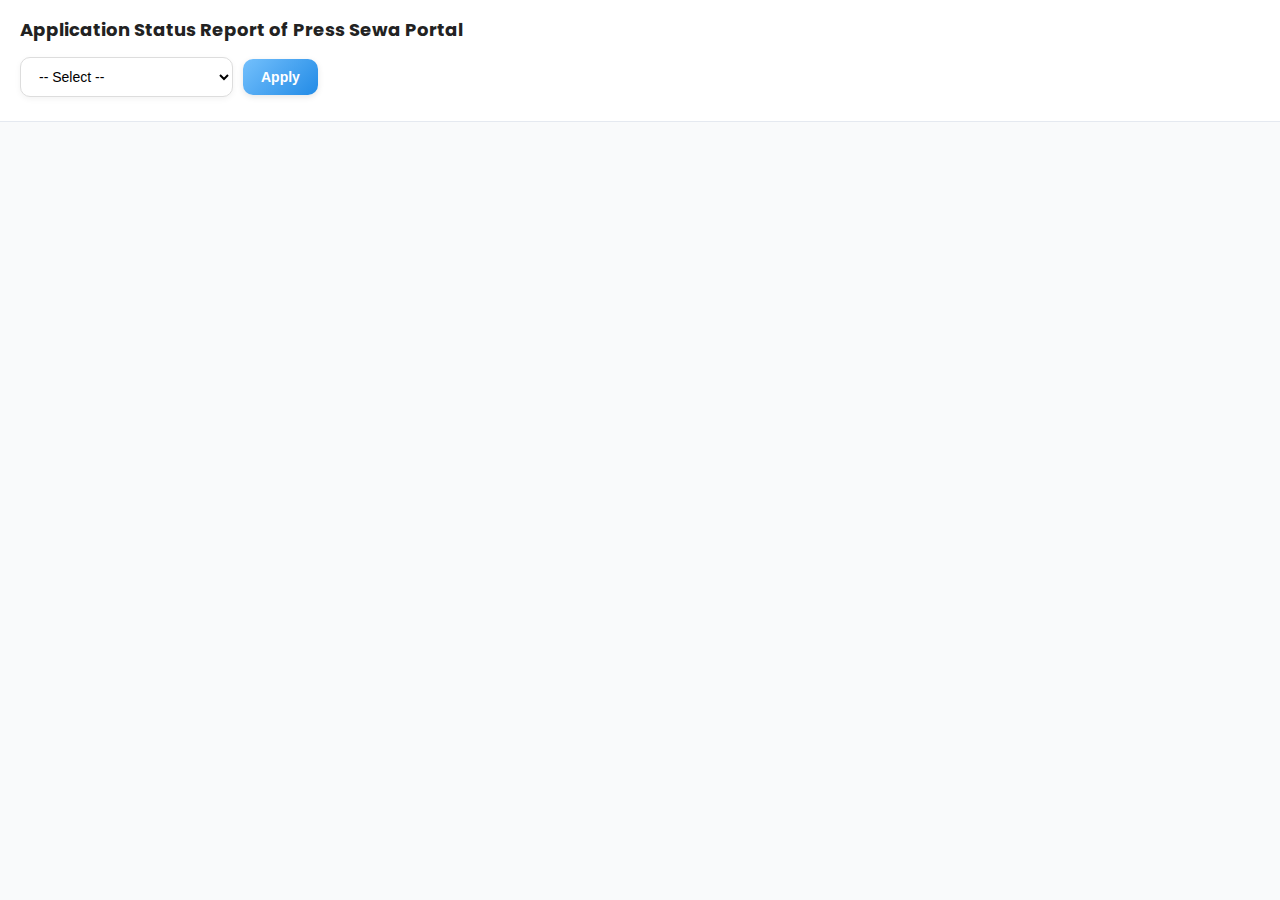
<file: prgi-dashboard-dummy/target/classes/static/index.html>
<!doctype html>
<html lang="en">
<head>
    <meta charset="utf-8">
    <title>PRGI Applications Dashboard</title>
    <meta name="viewport" content="width=device-width,initial-scale=1">
    <link href="https://fonts.googleapis.com/css2?family=Poppins:wght@400;600&display=swap" rel="stylesheet">
    <link rel="stylesheet" href="css/style.css">
</head>
<body>
<header>
    <div class="filters" style="flex-direction: column; align-items: flex-start; gap: 8px;">
        <!-- Title -->
        <strong style="font-size: 18px;">Application Status Report of Press Sewa Portal</strong>

        <!-- Dropdown + Apply button -->
        <div style="display: flex; gap: 10px; align-items: center; margin-top: 6px;">
            <select id="rangeSelect">
                <option value="">-- Select --</option>
                <option value="2025-09-08|2025-09-18">08-09-2025 to 18-09-2025</option>
            </select>
            <button id="btnApply">Apply</button>
        </div>

        <!-- Info text -->
        <span id="info" class="info"></span>
    </div>
</header>

<main id="modules"></main>

<script src="js/app.js"></script>
</body>
</html>
</file>
<file: prgi-dashboard-dummy/target/classes/static/css/style.css>
body {
    font-family: 'Poppins', sans-serif;
    margin: 0;
    background: #F9FAFB;
    color: #222;
}

header {
    padding: 16px 20px;
    border-bottom: 1px solid #E5E9F0;
    background: #fff;
    position: sticky;
    top: 0;
    z-index: 10;
}

.filters {
    display: flex;
    gap: 12px;
    align-items: center;
    flex-wrap: wrap;
    flex-direction: column;
    align-items: flex-start;
}

/* Stylish Dropdown */
.filters select {
    padding: 10px 14px;
    border: 1px solid #ddd;
    border-radius: 10px;
    font-size: 14px;
    background: #fff;
    cursor: pointer;
    transition: all 0.2s ease-in-out;
    box-shadow: 0 2px 6px rgba(0,0,0,0.05);
}
.filters select:hover {
    border-color: #74C0FC;
    box-shadow: 0 4px 10px rgba(116,192,252,0.25);
}
.filters select:focus {
    outline: none;
    border-color: #228BE6;
    box-shadow: 0 0 0 3px rgba(34,139,230,0.3);
}

/* Stylish Apply Button */
.filters button {
    padding: 10px 18px;
    border: none;
    border-radius: 10px;
    font-size: 14px;
    font-weight: 600;
    background: linear-gradient(135deg, #74C0FC, #228BE6);
    color: #fff;
    cursor: pointer;
    transition: all 0.25s ease-in-out;
    box-shadow: 0 2px 6px rgba(0,0,0,0.1);
}
.filters button:hover {
    transform: translateY(-2px);
    box-shadow: 0 6px 14px rgba(34,139,230,0.4);
}
.filters button:active {
    transform: scale(0.97);
    box-shadow: 0 2px 6px rgba(34,139,230,0.2);
}

.filters .info {
    color: #777;
    font-size: 13px;
}

main {
    padding: 20px;
    max-width: 1280px;
    margin: 0 auto;
}

.module {
    background: #fff;
    border-radius: 14px;
    padding: 16px;
    margin-bottom: 20px;
    box-shadow: 0 2px 8px rgba(0,0,0,0.05);
    transition: 0.3s;
}
.module:hover {
    box-shadow: 0 6px 20px rgba(0,0,0,0.12);
    transform: translateY(-3px);
}
.module h2 {
    margin-bottom: 16px;
    font-size: 20px;
    padding: 10px 14px;
    border-radius: 10px;
    background: #f1f3f5;
}

/* Grid layout */
.grid {
    display: grid;
    grid-template-columns: repeat(auto-fit, minmax(220px, 1fr));
    gap: 14px;
}

.card {
    border-radius: 14px;
    padding: 16px;
    background: #fff;
    box-shadow: 0 2px 6px rgba(0,0,0,0.06);
    transition: transform 0.2s, box-shadow 0.2s;
    cursor: default; /* not clickable in dummy */
}
.card:hover {
    transform: translateY(-4px);
    box-shadow: 0 6px 16px rgba(0,0,0,0.1);
}
.status {
    font-size: 14px;
    font-weight: 600;
    margin-bottom: 8px;
}

/* Badge numbers */
.count {
    display: inline-block;
    padding: 6px 14px;
    font-size: 18px;
    font-weight: 700;
    border-radius: 999px;
    color: #222;
    transition: 0.2s;
}

/* 🎨 Assign pastel colors by order */
.card:nth-child(1) .count { background: #A5D8FF; }  /* Light Blue */
.card:nth-child(2) .count { background: #B2F2BB; }  /* Light Green */
.card:nth-child(3) .count { background: #FFE066; }  /* Yellow */
.card:nth-child(4) .count { background: #FFD6A5; }  /* Light Orange */
.card:nth-child(5) .count { background: #FFA8A8; }  /* Light Red */
.card:nth-child(6) .count { background: #C8F7C5; }  /* Mint Green */
</file>
